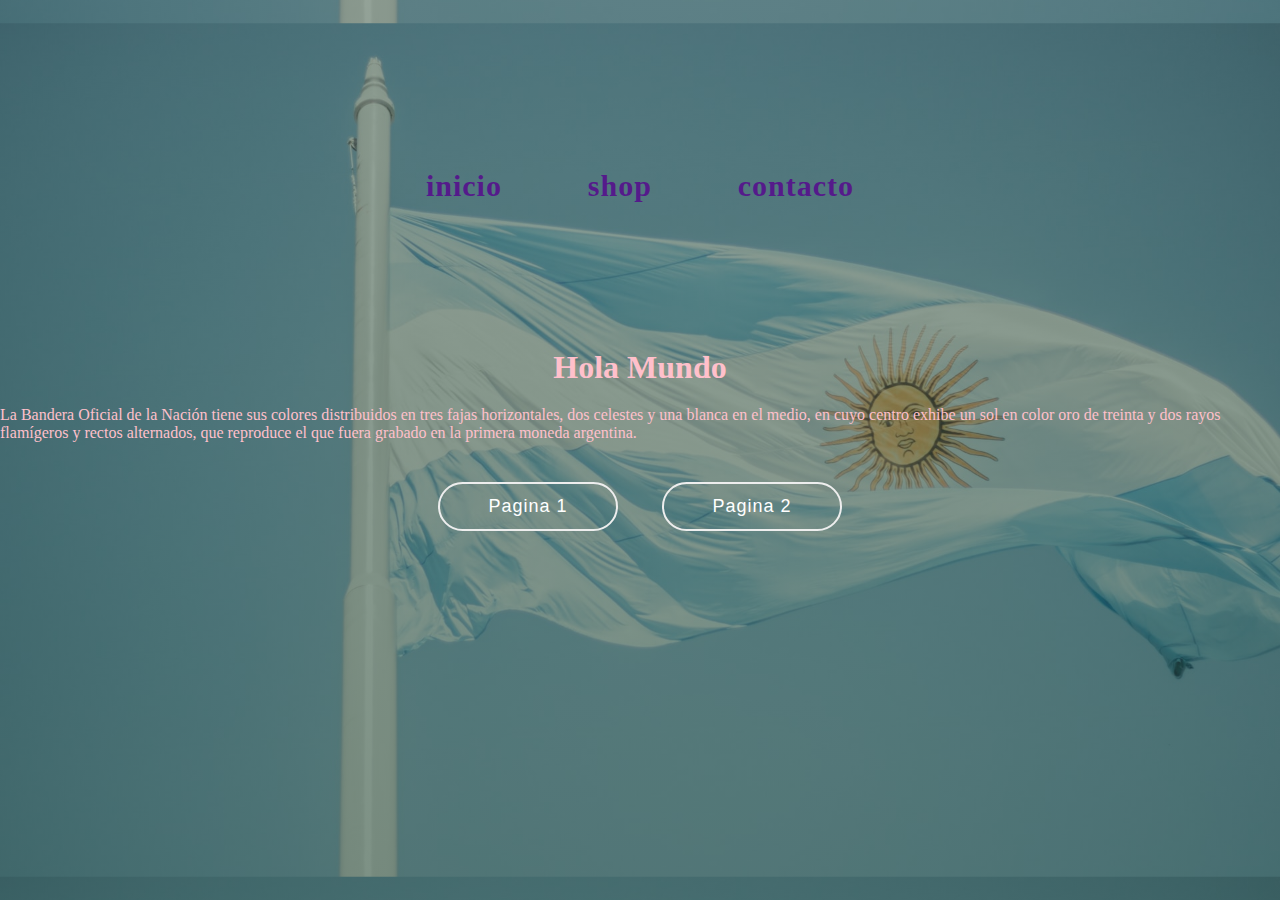
<file: index.html>
<!DOCTYPE html>
<html lang="en">
<head>
    <meta charset="UTF-8">
    <meta http-equiv="X-UA-Compatible" content="IE=edge">
    <meta name="viewport" content="width=device-width, initial-scale=1.0">
    <title>clase 7</title>
    <link rel="stylesheet" href="estilo.css">
</head>

<body>
    <header>
        <nav>
            <a href="">inicio</a>
            <a href="">shop</a>
            <a href="">contacto</a>
        </nav>
    </header>


    <h1>Hola Mundo</h1>

    <p>La Bandera Oficial de la Nación tiene sus colores distribuidos en tres fajas horizontales, dos celestes y una blanca en el medio, en cuyo centro exhibe un sol en color oro de treinta y dos rayos flamígeros y rectos alternados, que reproduce el que fuera grabado en la primera moneda argentina.</p>
    <div>
        <button>Pagina 1</button>
        <button>Pagina 2</button>
      </div>


      



</body>
</html>
</file>
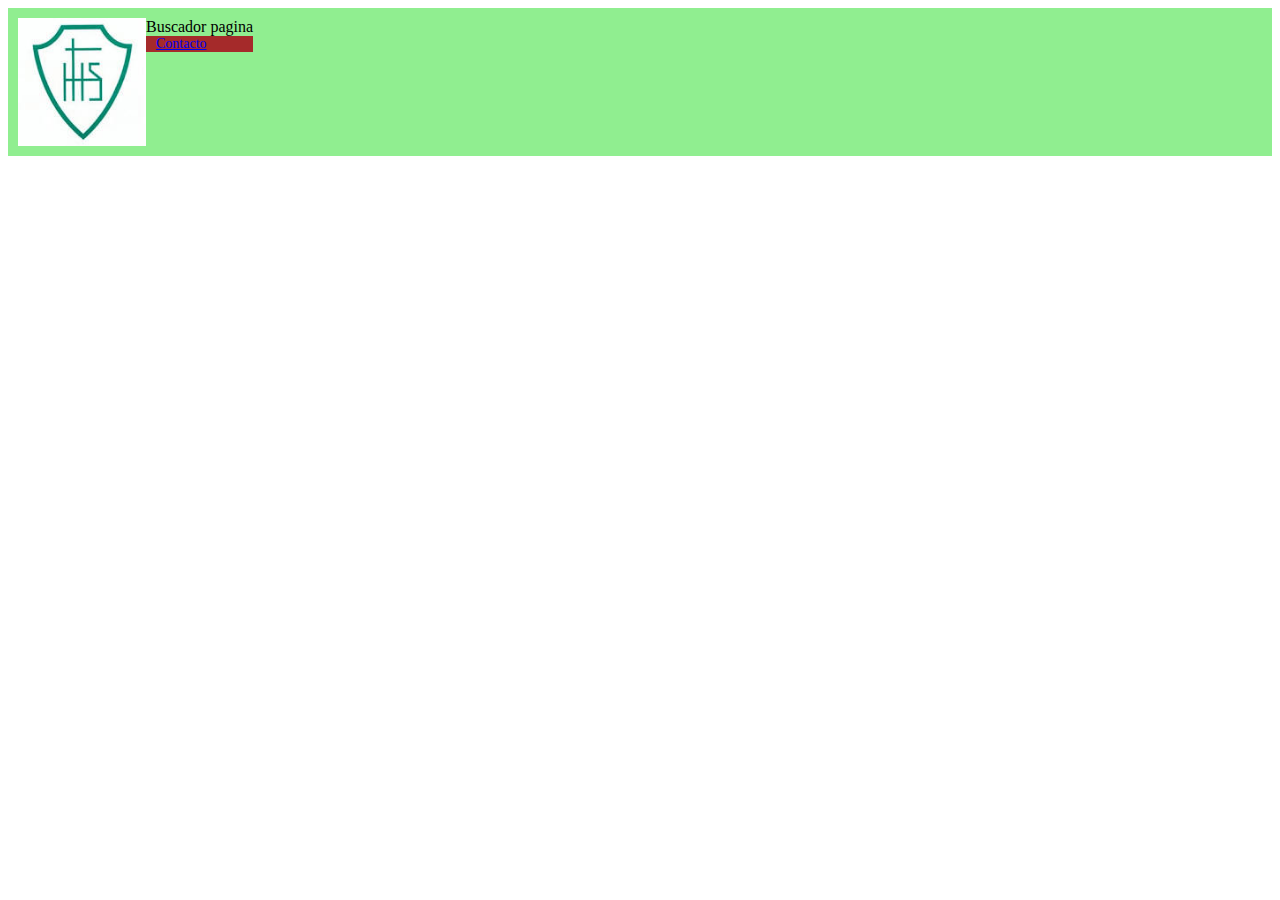
<file: formulario/index.html>
<!DOCTYPE html>
<html lang="en">
<head>
    <meta charset="UTF-8">
    <meta http-equiv="X-UA-Compatible" content="IE=edge">
    <meta name="viewport" content="width=device-width, initial-scale=1.0">
    <title>pagina inicio</title>
    <link rel="stylesheet" href="./estilosinicio.css">
    </head>
<body>


    <header class = "top-header"> 
        <div class = "logoybarra">
        <img src="../formulario/hijas de jesus.jpeg" class = "logo">
        <div class="form" action="#" method="GET">
            <div class="input">Buscador pagina<i class="fa fa-search"></i></div>
          </i>
        
    <nav>
        <div>
            <div class = "menu_usuario">
            
                <div class="items_menu_hijas"><a href="./formulario.html">Contacto<i class="fa-solid fa-arrow-right-to-bracket"></i></a></div>
                
            </div>
        </div>

    </nav>
    
</body>
</html>
</file>
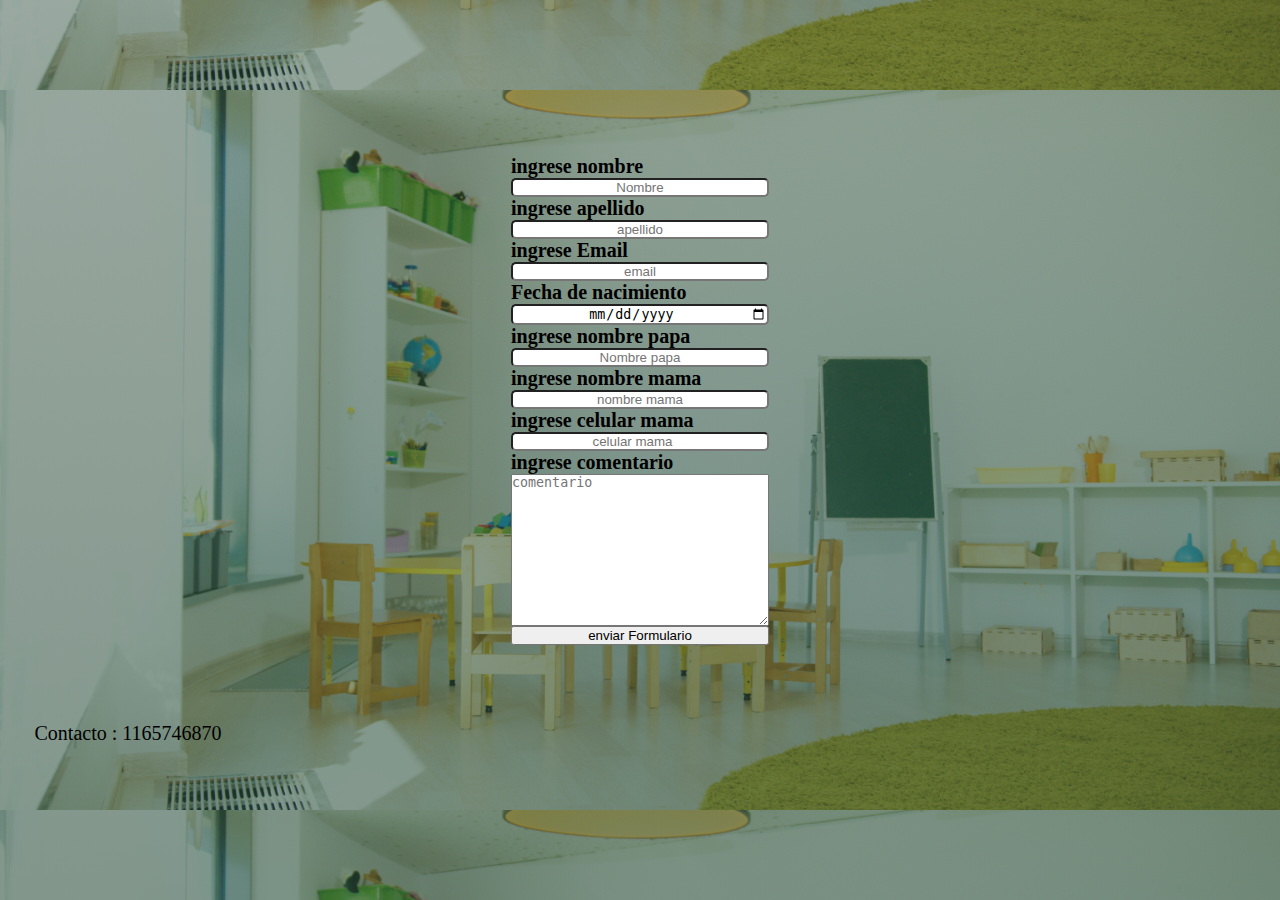
<file: formulario/formulario.html>
<!DOCTYPE html>
<html lang="en">
<head>
    <meta charset="UTF-8">
    <meta http-equiv="X-UA-Compatible" content="IE=edge">
    <meta name="viewport" content="width=device-width, initial-scale=1.0">
    <title>Formulario fecha cumpleaños</title>
    <link rel="stylesheet" href="estilo.css">
</head>
<body>
    <main>
<div>
    <form action="">

    <label for="">ingrese nombre</label>
    <input type="text" name="Nombre" id="Nombre" required placeholder="Nombre">  
    <label for="">ingrese apellido</label>
    <input type="text" name="apellido" id="apellido" required placeholder="apellido"> 
    <label for="">ingrese Email</label>
    <input type="email" name="Email" id="Email" required placeholder="email"> 
    <label for="">Fecha de nacimiento </label>
    <input type="date" name="fecha de nacimiento" id="fecha de nacimiento" required placeholder="fecha de nacimiento"> 
    <label for="">ingrese nombre papa </label>
    <input type="text" name="Nombre papa" id="Nombre papa" required placeholder="Nombre papa">  
    <label for="">ingrese nombre mama</label>
    <input type="text" name="nombre mama" id="nombre mama" required placeholder="nombre mama"> 
    <label for="">ingrese celular mama</label>
    <input type="number" name="celular mama" id="celular mama" required placeholder="celular mama" >


    <label for="">ingrese comentario</label>
    <textarea name="" id="" cols="30" rows="10" placeholder="comentario"
    maxlength="10"></textarea>

    <button type="submit">enviar Formulario</button>
    
    </form>
</div>
</main>

<footer class="pie-de-pagina">
<p>Contacto : 1165746870</p>

</footer>

</body>
</html>
</file>
<file: estilo.css>
*{
    padding: 0;
    margin: 0;
}

body{
    background:linear-gradient(rgba(53, 82, 66, 0.5), rgba(47, 80, 63, 0.6)), url(./bandera\ argentina.jpg) center, no-repeat;
    background-size: 100vw;
    display: flex;
    align-items:center;
    justify-content: center;
    flex-direction: column;
    height: 100vh;
    align-items: center;


}
h1,p{
    margin-bottom: 20px;
    color: pink;
    animation-name: izquierda;
    animation-duration: 5s;
    align-content: center;
}
button{
    color: white;
    width: 180px;
    padding: 12px;
    margin: 20px;
    border: 2px solid #eee;
    border-radius: 50px;
    cursor: pointer;
    font-size: 18px;
    letter-spacing: 1px;
    background: transparent;
    
}
button:hover{
    background-color:lightgreen;
}
nav{
    display: flex;
    letter-spacing: 1px;
    font-size: 30px;
    margin-top: -180px;
    width: 600px;
    justify-content: space-evenly;
    font-weight: bold;
    
    
    

}
a{
    text-decoration: none;
}



@keyframes izquierda {
    0%{
        transform: translate(-320px);
        opacity: 0;
    }    
    100%{
        transform: translate(0);
        opacity: 1;
    }
}
</file>
<file: formulario/estilosinicio.css>
.top-header {
    background-color: lightgreen;
    padding: 10px;
}
header .logoybarra {
    display:flex;
    flex-wrap: wrap;
    justify-content: space-around
    text-align:justify;
}
header .logo {
    width: 10vw;
    justify-content: right;
}
header .items_menu_hijas{
    margin-left: 10px;
    margin-right: 10px;
}
header nav {
    font-size: 14px;
    background-color: brown;
    
}
</file>
<file: formulario/estilo.css>
*{
    padding: 0;
    margin: 0;

}


form{
    display: flex;
    flex-direction: column;

    }

body{
    flex-direction: column;
    display: flex;
justify-content: center;
align-items: center;
height: 100vh;
background: linear-gradient(rgba(53, 82, 66, 0.5), rgba(47, 80, 63, 0.6)),url(./jardin\ de\ infantes.jpg) center, no-repeat;
background-size: 100vw;
margin: 0px;
}

div{
    font-size: 20px;
    font-weight: bold;

}
button:hover{
    background-color:lightgreen;
}
input{
    border-radius: 5px;
    cursor: pointer;
    text-align: center;
}
footer{

    
    margin-top: 6%;
    margin-right: 80%;
    font-size: 20px;
}

.pie-de-pagina{
  
    background-color: transparent
    
}
</file>
